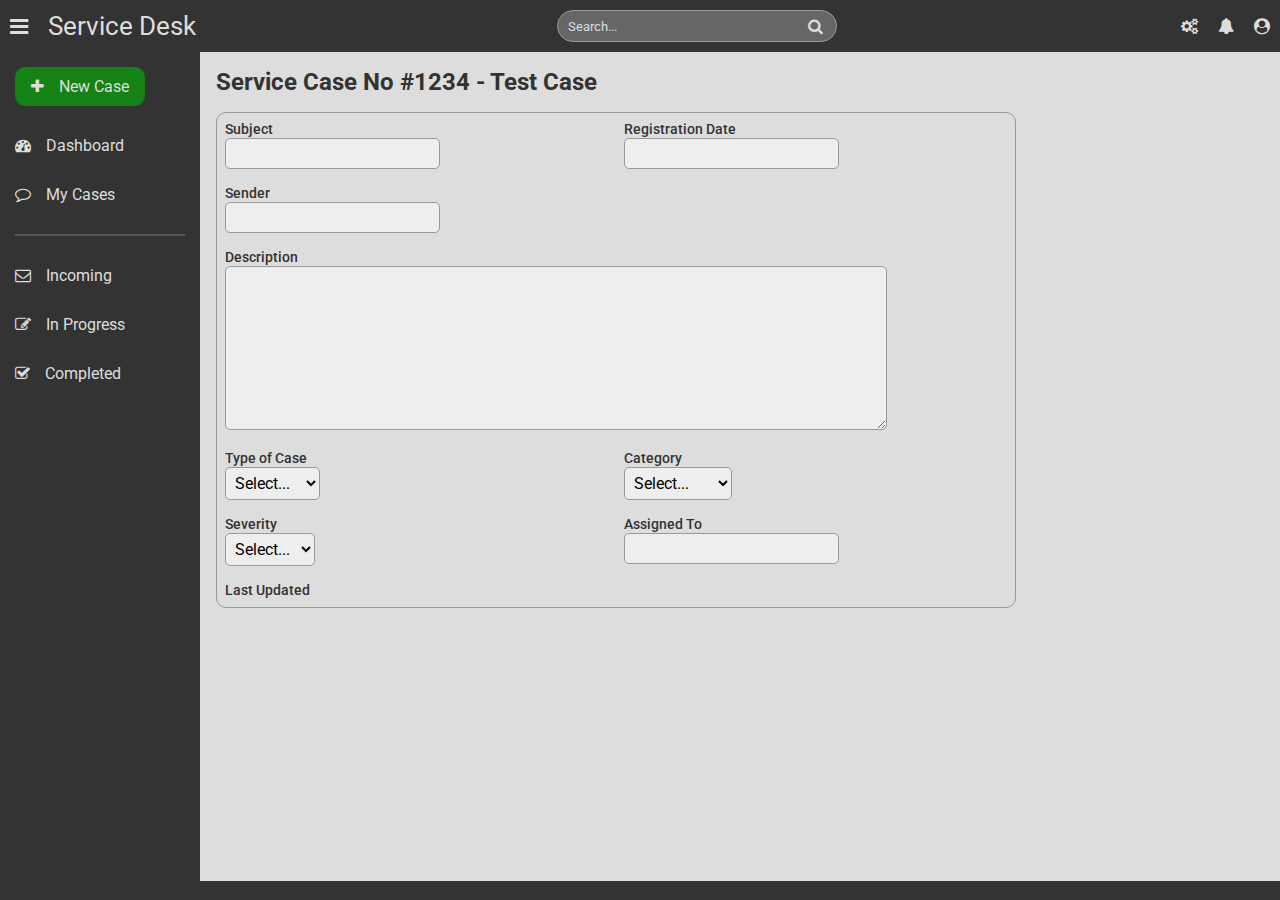
<file: FrontEndUIPrototype/index.html>
<!DOCTYPE html>
<html lang="en">

<head>
  <meta charset="UTF-8" />
  <meta name="viewport" content="width=device-width, initial-scale=1.0" />
  <title>Service Desk</title>
  <link
    href="https://fonts.googleapis.com/css2?family=Roboto:wght@300;400;500;700&family=Titillium+Web:wght@400;600;700&display=swap"
    rel="stylesheet" />
  <link rel="stylesheet" href="https://cdnjs.cloudflare.com/ajax/libs/font-awesome/4.7.0/css/font-awesome.min.css" />

  <link rel="stylesheet" href="style.css" />
</head>

<body>
  <header>
    <ul>
      <li>
        <a href="#" class="nav-toggle"><i class="fa fa-bars fa-lg"></i></a>
      </li>
      <li id="header-logo"><a href="#">Service Desk</a></li>
      <li id="header-search">
        <div class="search-box">
          <input type="text" class="search-text" name="box" placeholder="Search..." />
          <a href="#" class="search-btn"><i class="fa fa-search"></i></a>
        </div>
      </li>
      <li>
        <a href="#" class="aside-toggle"><i class="fa fa-cogs"></i></a>
      </li>
      <li>
        <a href="#" class="aside-toggle"><i class="fa fa-bell"></i></a>
      </li>
      <li>
        <a href="#" class="aside-toggle"><i class="fa fa-user-circle"></i></a>
      </li>
    </ul>
  </header>

  <nav>
    <ul>
      <li>
        <button><i class="fa fa-plus"></i>New Case</button>
      </li>
      <li>
        <a href="#"><i class="fa fa-dashboard"></i>Dashboard</a>
      </li>
      <li>
        <a href="#"><i class="fa fa-comment-o"></i>My Cases</a>
      </li>
      <li>
        <hr />
      </li>
      <li>
        <a href="#"><i class="fa fa-envelope-o"></i>Incoming</a>
      </li>
      <li>
        <a href="#"><i class="fa fa-edit"></i>In Progress</a>
      </li>
      <li>
        <a href="#"><i class="fa fa-check-square-o"></i>Completed</a>
      </li>
    </ul>
  </nav>

  <main>
    <h2>Service Case No #1234 - Test Case</h2>

    <section>
      <p class="box">
        <label for="subject">Subject</label>
        <input type="text" name="subject" id="" />
      </p>

      <p class="box">
        <label for="registered">Registration Date</label>
        <input type="text" name="registered" id="" />
      </p>

      <p class="box">
        <label for="sender">Sender</label>
        <input type="text" name="sender" id="" />
      </p>

      <p class="box box-span">
        <label for="description">Description</label>
        <textarea name="description" id="" cols="70" rows="8"></textarea>
      </p>

      <p class="box">
        <label for="type">Type of Case</label>
        <select name="type" id="">
          <option value="">Select...</option>
          <option value="incident">Incident</option>
          <option value="question">Question</option>
          <option value="other">Other</option>
        </select>
      </p>

      <p class="box">
        <label for="category">Category</label>
        <select name="category" id="">
          <option value="">Select...</option>
          <option value="1">Category 1</option>
          <option value="2">Category 2</option>
          <option value="3">Category 3</option>
        </select>
      </p>

      <p class="box">
        <label for="severity">Severity</label>
        <select name="sriority" id="">
          <option value="">Select...</option>
          <option value="1">Low</option>
          <option value="2">Medium</option>
          <option value="3">High</option>
        </select>
      </p>

      <p class="box">
        <label for="assigned-to">Assigned To</label>
        <input type="text" name="assigned-to" id="" />
      </p>

      <p class="box">
        <label for="">Last Updated</label>
      </p>
    </section>
  </main>

  <aside>
    <div style="width:200px; padding:10px; border-left:1px solid #999">
      <h3>Aside Section</h3>
      <p>
        Lorem ipsum dolor sit, amet consectetur adipisicing elit. Esse dolorum
        reiciendis soluta delectus, id provident cupiditate animi architecto
        officia atque iure illum quae labore ea!
      </p>
    </div>
  </aside>

  <footer>
    <p>Footer</p>
  </footer>
</body>

<script>
  let navToggleStatus = true;
  let asideToggleStatus = false;

  document.querySelector(".nav-toggle").addEventListener("click", () => {
    let nav = document.querySelector("nav");

    if (navToggleStatus === false) {
      nav.style.width = "200px";
    } else {
      nav.style.width = "0px";
    }

    navToggleStatus = !navToggleStatus;
  });

  let asideToggleElements = document.querySelectorAll(".aside-toggle");
  asideToggleElements.forEach(function (elem) {
    elem.addEventListener("click", () => {
      let aside = document.querySelector("aside");

      if (asideToggleStatus === false) {
        aside.style.width = "300px";
      } else {
        aside.style.width = "0px";
      }
      asideToggleStatus = !asideToggleStatus;
    });
  });
</script>

</html>
</file>
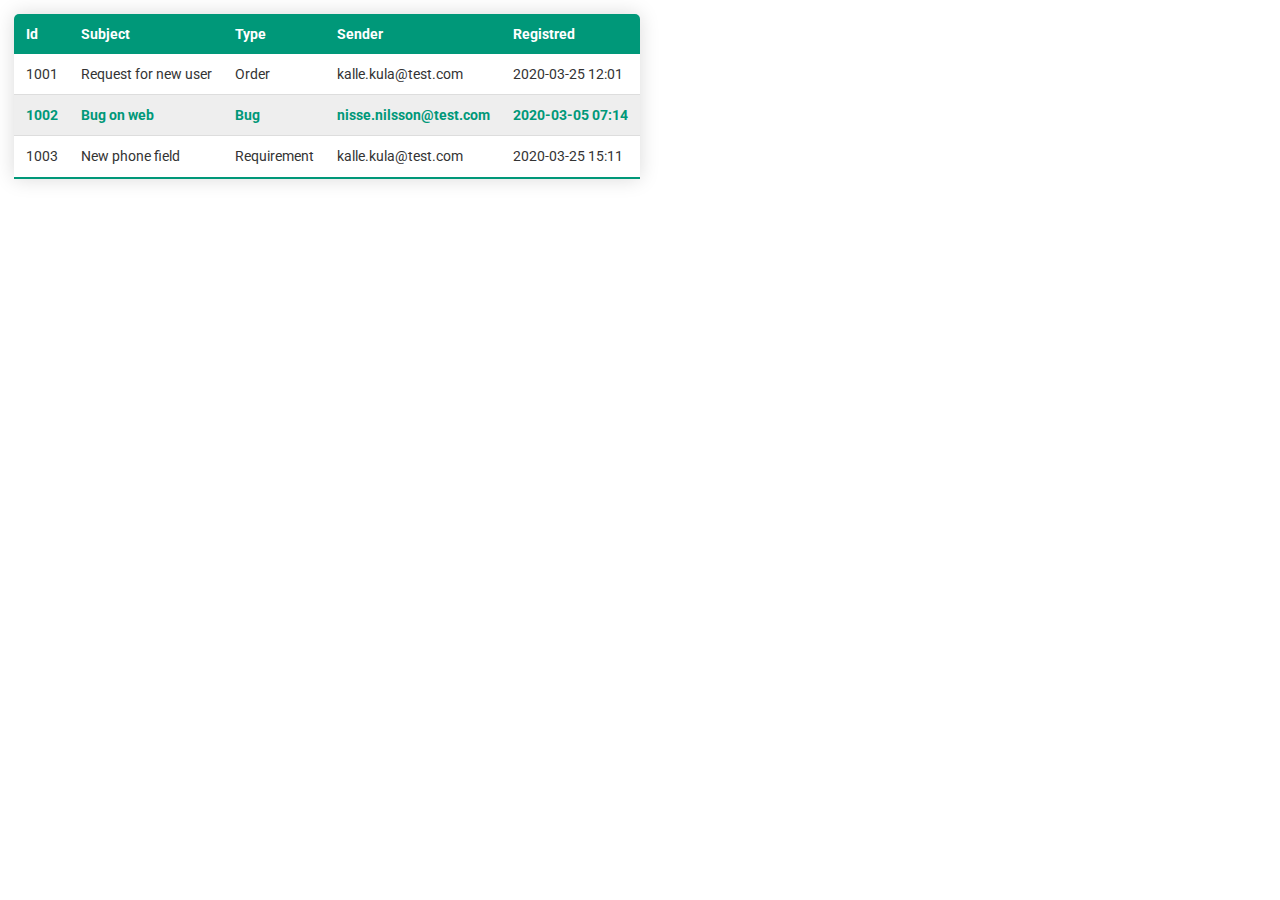
<file: FrontEndUIPrototype/table.html>
<!DOCTYPE html>
<html lang="en">

<head>
    <meta charset="UTF-8" />
    <meta name="viewport" content="width=device-width, initial-scale=1.0" />
    <title>Service Desk</title>
    <link
        href="https://fonts.googleapis.com/css2?family=Roboto:wght@300;400;500;700&family=Titillium+Web:wght@400;600;700&display=swap"
        rel="stylesheet" />
    <link rel="stylesheet" href="https://cdnjs.cloudflare.com/ajax/libs/font-awesome/4.7.0/css/font-awesome.min.css" />

    <link rel="stylesheet" href="style.css" />
</head>

<body>

    <table>
        <thead>
            <tr>
                <th>Id</td>
                <th>Subject</td>
                <th>Type</td>
                <th>Sender</td>
                <th>Registred</th>
            </tr>
        </thead>

        <tbody>
            <tr>
                <td>1001</td>
                <td>Request for new user</td>
                <td>Order</td>
                <td>kalle.kula@test.com</td>
                <td>2020-03-25 12:01</td>
            </tr>
            <tr class="active-row">
                <td>1002</td>
                <td>Bug on web</td>
                <td>Bug</td>
                <td>nisse.nilsson@test.com</td>
                <td>2020-03-05 07:14</td>
            </tr>
            <tr>
                <td>1003</td>
                <td>New phone field</td>
                <td>Requirement</td>
                <td>kalle.kula@test.com</td>
                <td>2020-03-25 15:11</td>
            </tr>


        </tbody>
    </table>

</body>

<script>
    document.querySelectorAll("table th").forEach(headerCell => {
        headerCell.addEventListener("click", () => {
            const tableElement = headerCell.parentElement.parentElement.parentElement;
            const headerIndex = Array.prototype.indexOf.call(headerCell.parentElement.children,
                headerCell);
            const currentIsAscending = headerCell.classList.contains("th-sort-asc");

            sortTableByColumn(tableElement, headerIndex, !currentIsAscending);
        });
    });


    function sortTableByColumn(table, column, asc = true) {
        const dirModifier = asc ? 1 : -1;
        const tBody = table.tBodies[0];
        const rows = Array.from(tBody.querySelectorAll("tr"));

        // Sort each row
        const sortedRows = rows.sort((a, b) => {

            const aColText = a.querySelector(`td:nth-child(${ column + 1 })`).textContent.trim();
            const bColText = b.querySelector(`td:nth-child(${ column + 1 })`).textContent.trim();

            return aColText > bColText ? (1 * dirModifier) : (-1 * dirModifier);
        });

        // Remove all existing TRs from the table
        while (tBody.firstChild) {
            tBody.removeChild(tBody.firstChild);
        }

        // Re-add the newly sorted rows
        tBody.append(...sortedRows);

        // Remember how the column is currently sorted
        table.querySelectorAll("th").forEach(th => th.classList.remove("th-sort-asc", "th-sort-desc"));
        table.querySelector(`th:nth-child(${ column + 1})`).classList.toggle("th-sort-asc", asc);
        table.querySelector(`th:nth-child(${ column + 1})`).classList.toggle("th-sort-desc", !asc);
    }
</script>

</html>
</file>
<file: FrontEndUIPrototype/style.css>
:root {
  --header-text-color: #ddd;
  --main-text-color: #333;
}

* {
  margin: 0;
  padding: 0;
  box-sizing: border-box;
  font-family: "Roboto", sans-serif;
}

body {
  color: var(--main-text-color);
  display: grid;
  height: 100vh;
  grid-template-columns: auto 1fr 1fr;
  grid-template-rows: auto 1fr auto;
  grid-template-areas:
    "header    header   header"
    "nav       main     aside"
    "footer    footer   footer";
}

header {
  grid-area: header;
  background: #333;
}

header ul {
  list-style-type: none;
  display: flex;
  /* main x-axis */
  /* justify-content: space-between; */
  /* y-axis */
  align-items: center;
  color: var(--header-text-color);
}

header li {
  padding: 10px 10px;
}

header a {
  display: block;
  color: var(--header-text-color);
  text-decoration: none;
}

#header-logo {
  font-family: "Titillium Web", sans-serif;
  font-size: 1.6rem;
  white-space: nowrap;
}

#header-search {
  flex: 1;
  margin-left: 1rem;
}

nav {
  grid-area: nav;
  width: 200px;
  background: #333;
  transition: width 0.2s ease-in-out;
  overflow: hidden;
  white-space: nowrap;
}

nav li {
  padding: 15px;
}

nav button {
  border: none;
  border-radius: 10px;
  padding: 10px 16px;
  font-size: 1rem;
  cursor: pointer;
  background: rgb(20, 130, 20);
  color: var(--header-text-color);
  outline: none;
}

nav button:hover {
  background: rgb(60, 180, 60);
}

nav a {
  color: var(--header-text-color);
  text-decoration: none;
}

nav i {
  margin-right: 15px;
}

nav hr {
  border: 0.5px solid #555;
}

main {
  grid-area: main;
  background: #ddd;
  padding: 1em;
  grid-column: main / span aside;
}

aside {
  grid-area: aside;
  width: 0px;
  background: lightsteelblue;
  transition: width 0.2s ease-in-out;
  overflow: hidden;
  justify-self: right;
}

footer {
  grid-area: footer;
  background: #333;
}

/* ---------------- Header Search Box */

.search-box {
  height: 2rem;
  width: 17.5rem;
  border: 1px solid #999;
  background: #666;
  border-radius: 20px;
  display: flex;
  justify-self: center;
  align-items: center;
}

.search-text {
  border: none;
  color: var(--header-text);
  background: transparent;
  width: 15rem;
  padding: 0 10px;
  outline: none;
}

.search-text::placeholder {
  color: var(--header-text-color);
}

.search-text::-ms-input-placeholder {
  color: var(--header-text-color);
}

.search-btn {
  padding: 10px;
  border: none;
  background: transparent;
  display: block;
}


main section {
  display: grid;
  max-width: 800px;
  grid-template-columns: repeat(2, minmax(min-content, 1fr));
  grid-gap: 1em;
  padding: 0.5em;
  margin-top: 1em;
  border: 1px solid #999;
  border-radius: 10px;
}

main label {
  font-size: 0.9em;
  font-weight: 500;
  display: block;
}

main textarea,
main select,
main input[type="text"] {
  font-size: 1em;
  padding: 5px;
  border-radius: 5px;
  border: 1px solid #999;
  outline: none;
  background: #eee;
}

main textarea:focus,
main select:focus,
main input[type="text"]:focus {
  background: lightsteelblue;
}

.box-span {
  grid-column: 1 / span 2;
}

/* -------------------- Table styling */

/* -------------------- Table styling */

table {
  margin: 1em;
  border-collapse: collapse;
  white-space: nowrap;
  font-size: 0.9em;
  min-width: 400px;
  border-radius: 5px 5px 0 0;
  /* overflow: hidden must be set for border-radius to take effect */
  overflow: hidden;
  box-shadow: 0 0 20px rgba(0, 0, 0, 0.15);
}

thead tr {
  background: #009879;
  color: white;
  text-align: left;
  font-weight: bold;
}

th,
td {
  padding: 0.8em;
}

th {
  cursor: pointer;
}

table .th-sort-asc::after {
  margin-left: 0.5em;
  content: "\25b4";
}

table .th-sort-desc::after {
  margin-left: 0.5em;
  content: "\25be";
}

table .th-sort-asc,
table .th-sort-desc {
  background: rgba(0, 0, 0, 0.1);
}

tbody tr {
  border-bottom: 1px solid #ddd;
}

tbody tr:nth-of-type(even) {
  background: #eee;
}

tbody tr:last-of-type {
  border-bottom: 2px solid #009879;
}

tbody tr.active-row {
  font-weight: bold;
  color: #009879;
}
</file>
